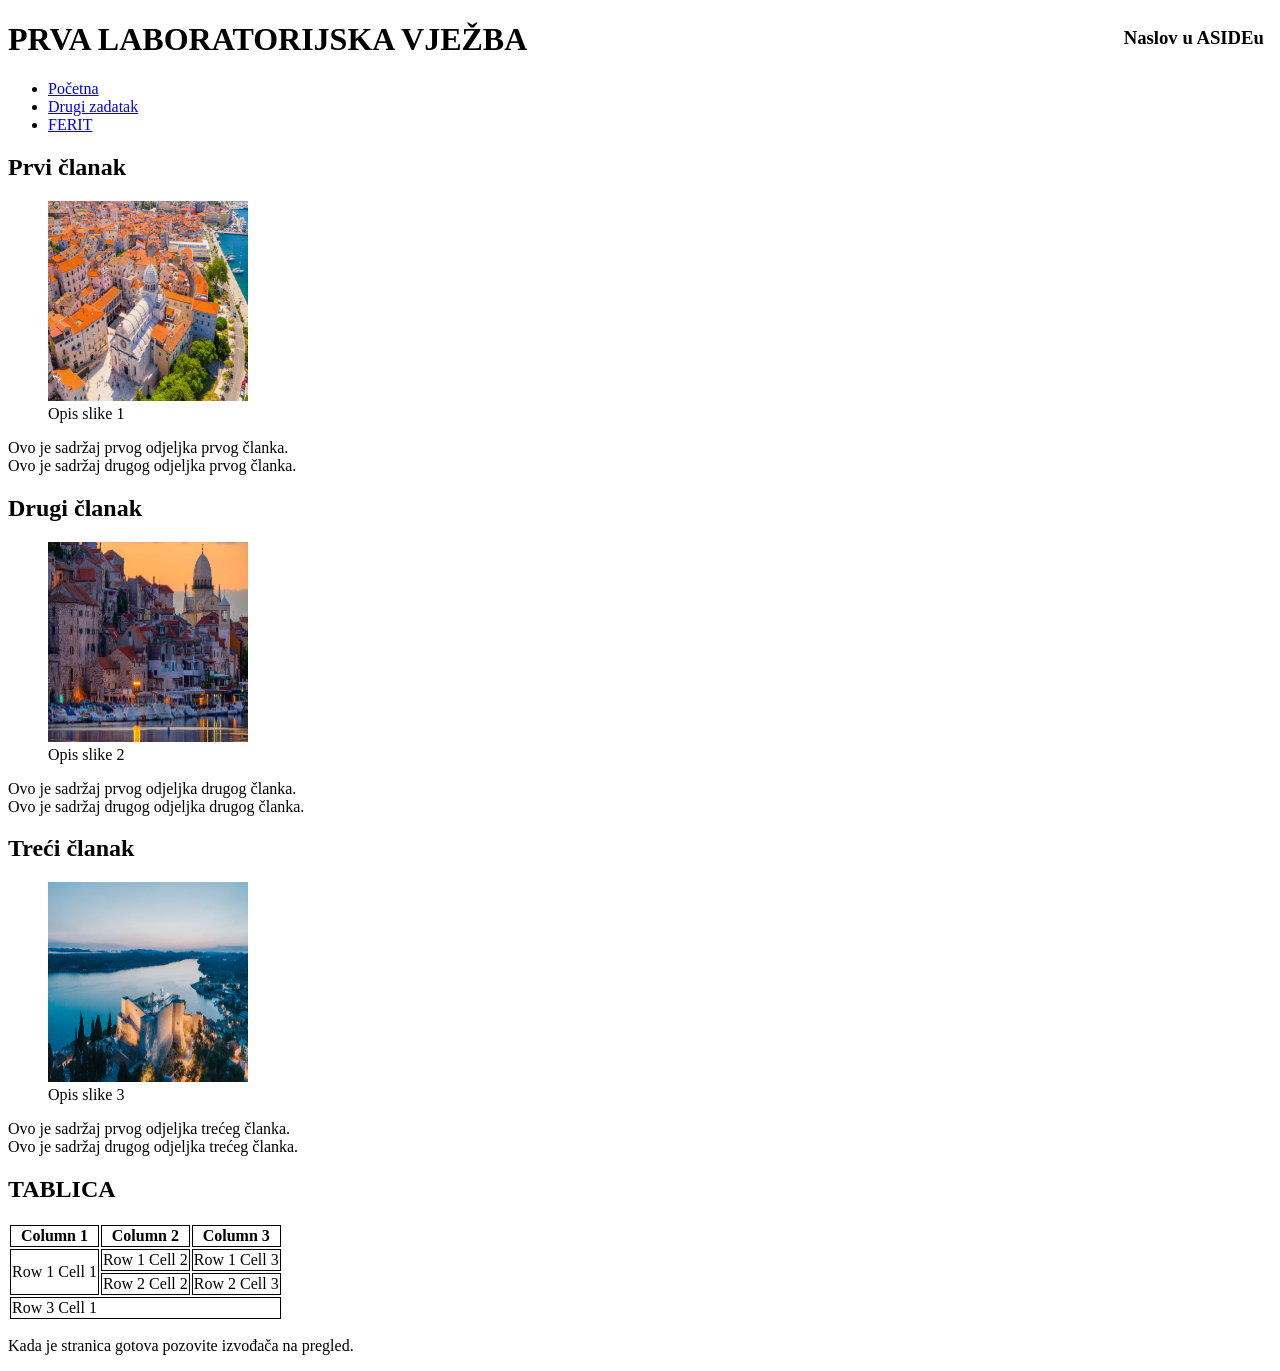
<file: exercise1/index.html>
<!DOCTYPE html>
<html>
  <head>
    <meta charset="utf-8" />
    <title>Prvi LV</title>
    <meta name="description" content="" />
    <meta name="viewport" content="width=device-width, initial-scale=1" />
    <link rel="stylesheet" href="styles.css" />
  </head>
  <body>
    <header>
      <h1>Prva laboratorijska vježba</h1>
      <nav>
        <ul>
          <li><a href="#">Početna</a></li>
          <li>
            <a href="../exercise2/zadatak2_novkovic.html">Drugi zadatak</a>
          </li>
          <li>
            <a href="https://www.ferit.unios.hr/" target="_blank">FERIT</a>
          </li>
        </ul>
      </nav>
    </header>

    <main>
        <article class="article">
          <h2>Prvi članak</h2>
          <figure>
            <img class="article__sibenik1" src="images/sibenik.jpg" />
            <figcaption>Opis slike 1</figcaption>
          </figure>
          <section>Ovo je sadržaj prvog odjeljka prvog članka.</section>
          <section>Ovo je sadržaj drugog odjeljka prvog članka.</section>
        </article>

        <article class="article">
          <h2>Drugi članak</h2>
          <figure>
            <img class="article__sibenik2" src="images/sibenik2.jpg" />
            <figcaption>Opis slike 2</figcaption>
          </figure>
          <section>Ovo je sadržaj prvog odjeljka drugog članka.</section>
          <section>Ovo je sadržaj drugog odjeljka drugog članka.</section>
        </article>

        <article class="article">
          <h2>Treći članak</h2>
          <figure>
            <img class="article__sibenik3" src="images/sibenik3.jpg" />
            <figcaption>Opis slike 3</figcaption>
          </figure>
          <section>Ovo je sadržaj prvog odjeljka trećeg članka.</section>
          <section>Ovo je sadržaj drugog odjeljka trećeg članka.</section>
        </article>
        <article>
          <h1>Tablica</h1>
          <a href="https://m.sibenik.in/"></a>
          <table>
            <tr>
              <th>Column 1</th>

              <th>Column 2</th>

              <th>Column 3</th>
            </tr>

            <tr>
              <td rowspan="2">Row 1 Cell 1</td>

              <td>Row 1 Cell 2</td>

              <td>Row 1 Cell 3</td>
            </tr>

            <tr>
              <td>Row 2 Cell 2</td>

              <td>Row 2 Cell 3</td>
            </tr>

            <tr>
              <td colspan="3">Row 3 Cell 1</td>
            </tr>
          </table>
        </article>

        <aside>
          <div class="aside"><h3>Naslov u ASIDEu</h3></div>
        </aside>
    </main>
    <footer>
      <p>Kada je stranica gotova pozovite izvođača na pregled.</p>
    </footer>
  </body>
</html>
</file>
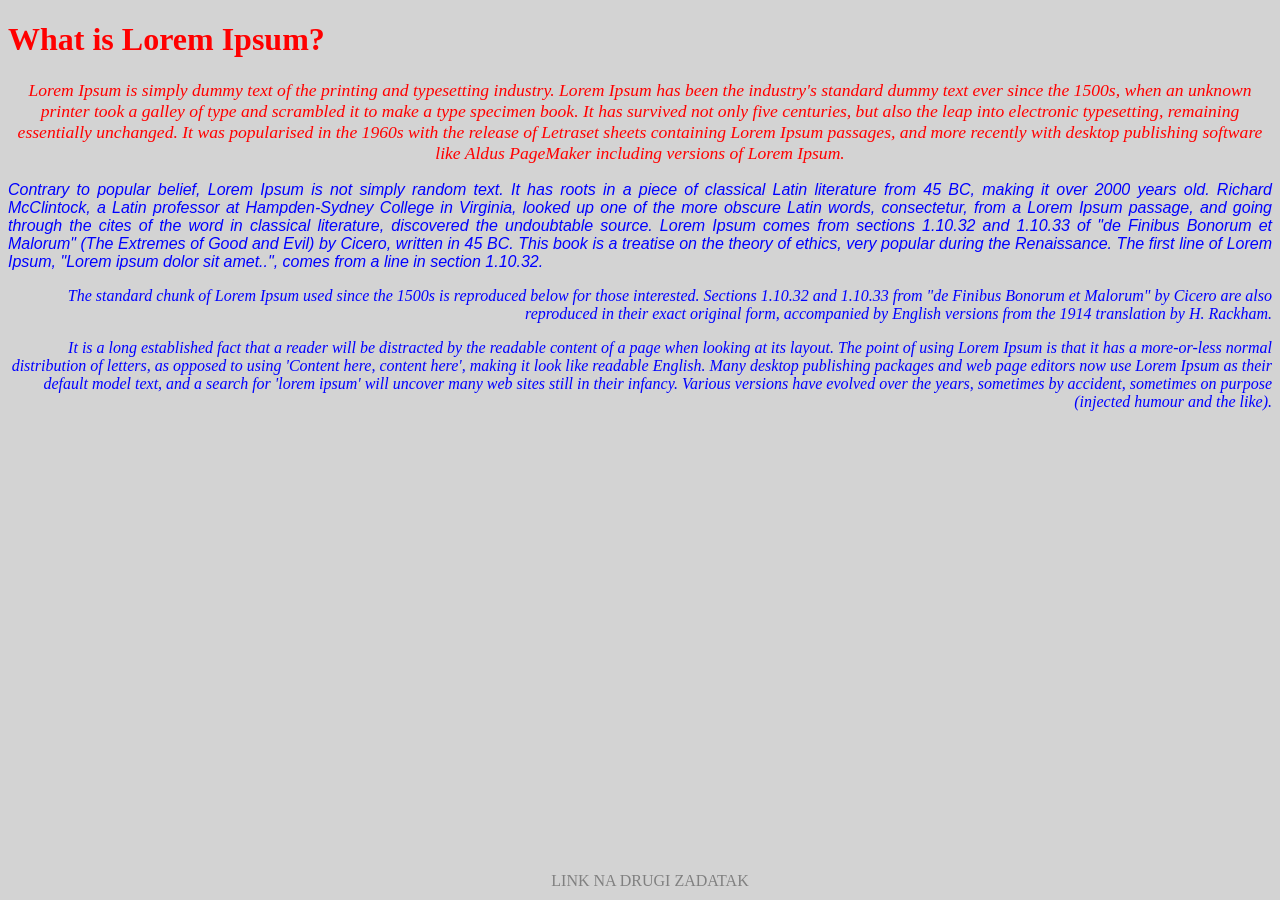
<file: exercise 3/prvi.html>
<!DOCTYPE html>
<html lang="en">
<head>
    <meta charset="UTF-8">
    <meta name="viewport" content="width=device-width, initial-scale=1.0">
    <title>Third Exercise</title>
    <link rel="stylesheet" href="oblikovanje.css">
</head>
<body>
    <h1 style="color: red;">What is Lorem Ipsum?</h1>
    <p id="odlomak1">Lorem Ipsum is simply dummy text of the printing and typesetting industry. Lorem Ipsum has
        been the industry's standard dummy text ever since the 1500s, when an unknown printer took
        a galley of type and scrambled it to make a type specimen book. It has survived not only five
        centuries, but also the leap into electronic typesetting, remaining essentially unchanged. It was
        popularised in the 1960s with the release of Letraset sheets containing Lorem Ipsum passages,
        and more recently with desktop publishing software like Aldus PageMaker including versions of
        Lorem Ipsum.
    </p>
    <p id="odlomak2">
        Contrary to popular belief, Lorem Ipsum is not simply random text. It has roots in a piece of
        classical Latin literature from 45 BC, making it over 2000 years old. Richard McClintock, a Latin
        professor at Hampden-Sydney College in Virginia, looked up one of the more obscure Latin
        words, consectetur, from a Lorem Ipsum passage, and going through the cites of the word in
        classical literature, discovered the undoubtable source. Lorem Ipsum comes from sections
        1.10.32 and 1.10.33 of "de Finibus Bonorum et Malorum" (The Extremes of Good and Evil) by
        Cicero, written in 45 BC. This book is a treatise on the theory of ethics, very popular during the
        Renaissance. The first line of Lorem Ipsum, "Lorem ipsum dolor sit amet..", comes from a line in
        section 1.10.32.
    </p>
    <p>
        The standard chunk of Lorem Ipsum used since the 1500s is reproduced below for those
        interested. Sections 1.10.32 and 1.10.33 from "de Finibus Bonorum et Malorum" by Cicero are
        also reproduced in their exact original form, accompanied by English versions from the 1914
        translation by H. Rackham.
    </p>
    <p>
        It is a long established fact that a reader will be distracted by the readable content of a page
        when looking at its layout. The point of using Lorem Ipsum is that it has a more-or-less normal
        distribution of letters, as opposed to using 'Content here, content here', making it look like
        readable English. Many desktop publishing packages and web page editors now use Lorem
        Ipsum as their default model text, and a search for 'lorem ipsum' will uncover many web sites
        still in their infancy. Various versions have evolved over the years, sometimes by accident,
        sometimes on purpose (injected humour and the like).
    </p>
    <footer>
        <a href="/exercise4/drugi.html">LINK NA DRUGI ZADATAK</a>
    </footer>
</body>
</html>
</file>
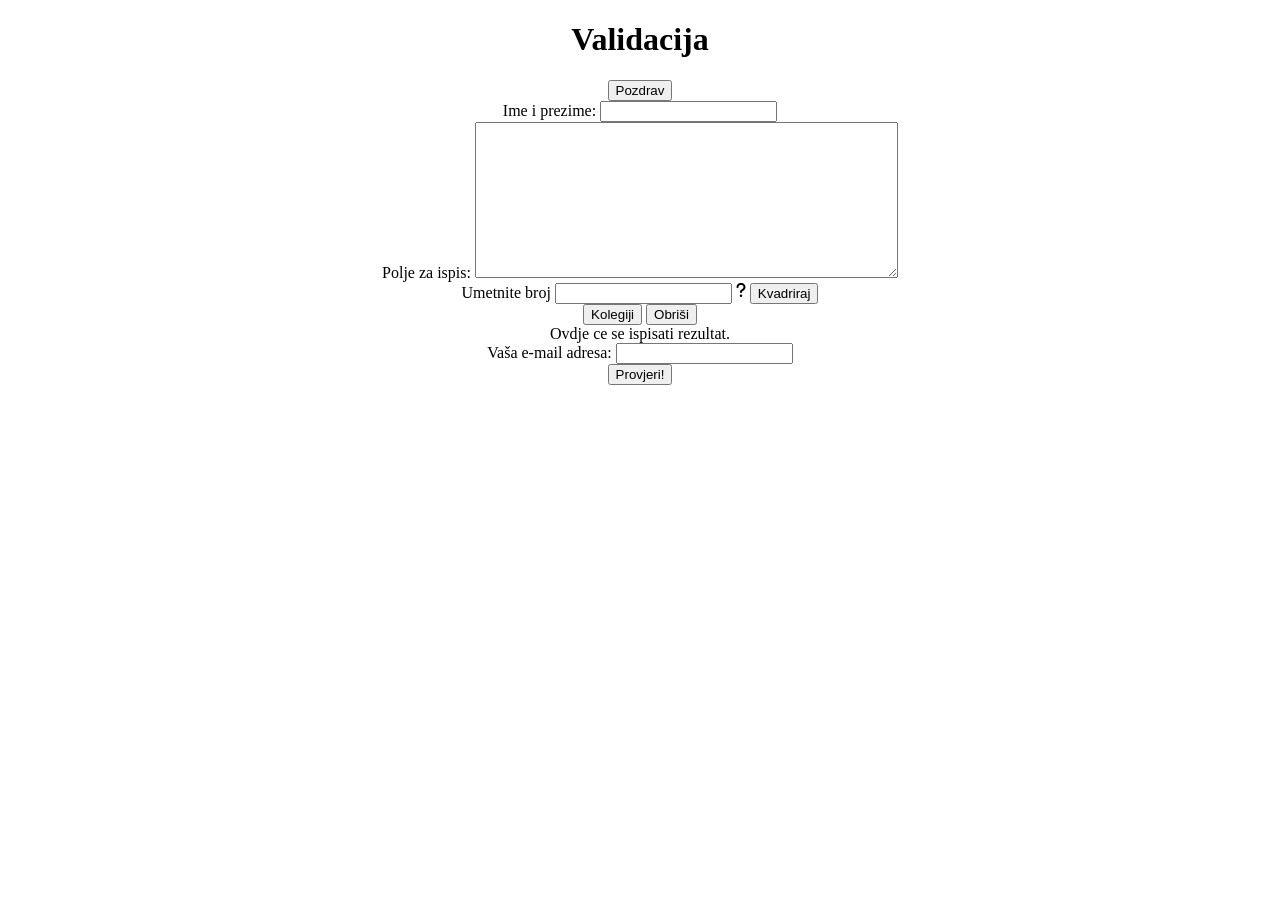
<file: exercise 7/lv4_zadatak2novkovic.html>
<!DOCTYPE html>
<html lang="en">
<head>
    <meta charset="UTF-8">
    <meta name="viewport" content="width=device-width, initial-scale=1.0">
    <link rel="stylesheet" href="css.css">
    <title>Validacija</title>
    <script>
        function pozdrav(){
            let numberOfAlerts = 5;
            for(let i = numberOfAlerts-1; i>=0; i--){
                alert(`Imate još ${i} upozorenja`);
            }
        }

        function validacija(){
            let name = document.getElementById("name").value;
            let textArea = document.getElementById("Novkovic").value;
            let email = document.getElementById("email").value;
            let emailRegex = /^[A-Za-z0-9._%+-]+@[A-Za-z0-9.-]+\.[A-Za-z]{2,}$/;
            name = name.split(" ");
            if(name == 0){
                alert("Morate upisati ime i prezime!");
                return;
            }

            if(textArea.length < 30){
                alert("Polje za upis mora imati minimalno 30 znakova!");
            }

            if (!email.match(emailRegex)) {
                let errorMessages = [];

                if (!/^[A-Za-z0-9._%+-]+/.test(email)) {
                errorMessages.push("Minimalno 2 znaka prije @! \n");
                }

                if (!/@/.test(email)) {
                errorMessages.push("Nedostaje znak @! \n");
                }

                if (!/[A-Za-z0-9.-]+@/.test(email)) {
                errorMessages.push("Minimalno 2 znaka nakon @! \n");
                }

                if (!/\.[A-Za-z]{2,}$/.test(email)) {
                errorMessages.push("Nedostaje točka ili minimalno 2 znaka nakon točke!");
                }
                alert("E-mail adresa nije ispravna:\n" + errorMessages.join("\n"));
                return;
            }
        
            confirm(`Vaše ime je ${name[0]}, prezime ${name[1]}, a e-mail adresa je ${email}`);
            
        }
        function square(){
            let number = document.getElementById("number").value;
            let output = document.getElementById("ispis");

            if(number > 10 || number < 1){
                alert("Broj treba biti u intervalu [1,10]")
            }
            else{
                output.innerHTML = `Kvadrirani broj iznosi ${number*number}`;
            }
        }

        function kolegijiPrint(){
            let kolegiji = [];
            kolegiji.push("OET");
            kolegiji.push("WEB");
            kolegiji.push("OOP");
            kolegiji.push("M&S");
            kolegiji.push("Matematika");
            kolegiji.push("Programiranje 1");
            kolegiji.push("Programiranje 2");
            kolegiji.push("Fizika");
            for(let broj_kolegija in kolegiji){
                document.getElementById('Novkovic').value+=("Kolegij broj [" + broj_kolegija);
                document.getElementById('Novkovic').value+=("]: "+ kolegiji[broj_kolegija] + "\n")
            }
        }

        function clearText(){
            document.getElementById("Novkovic").value = "";
        }
    </script>
</head>
<body>
    <h1>Validacija</h1>
    <div>
        <form action="" method="post">
            <input type="button" value="Pozdrav" ondblclick="pozdrav()">
            <br>
            <label for="name">Ime i prezime: </label>
            <input type="text" name="name" id="name">
            <br>
            <label for="Novkovic">Polje za ispis: </label>
            <textarea cols="50" rows="10" id="Novkovic" name="Novkovic"></textarea>
            <br>
            <label for="number">Umetnite broj</label>
            <input type="number" name="number" id="number">
            <svg id="questionMark" xmlns="http://www.w3.org/2000/svg" height="1em" viewBox="0 0 320 512"><path d="M80 160c0-35.3 28.7-64 64-64h32c35.3 0 64 28.7 64 64v3.6c0 21.8-11.1 42.1-29.4 53.8l-42.2 27.1c-25.2 16.2-40.4 44.1-40.4 74V320c0 17.7 14.3 32 32 32s32-14.3 32-32v-1.4c0-8.2 4.2-15.8 11-20.2l42.2-27.1c36.6-23.6 58.8-64.1 58.8-107.7V160c0-70.7-57.3-128-128-128H144C73.3 32 16 89.3 16 160c0 17.7 14.3 32 32 32s32-14.3 32-32zm80 320a40 40 0 1 0 0-80 40 40 0 1 0 0 80z"/>
                <title>Uneseni broj mora biti izmedu 1 i 10!</title>
            </svg>
            <input type="button" value="Kvadriraj" onclick="square()" id="kvadriraj" name="kvadriraj" required>
            <br>
            <input type="button" value="Kolegiji" id="kolegiji" name="kolegiji" onmouseup="kolegijiPrint()">

            <input type="button" value="Obriši" id="obrisi" name="obrisi" onclick="clearText()">
            <br>
            <label name="ispis" id="ispis">Ovdje ce se ispisati rezultat.</label>
            <br>
            <label for="email">Vaša e-mail adresa: </label>
            <input type="email" name="email" id="email">
            <br>
            <input type="button" id="provjeri" name="provjeri" value="Provjeri!" onclick="validacija()">
        </form>
    </div>
</body>
</html>
</file>
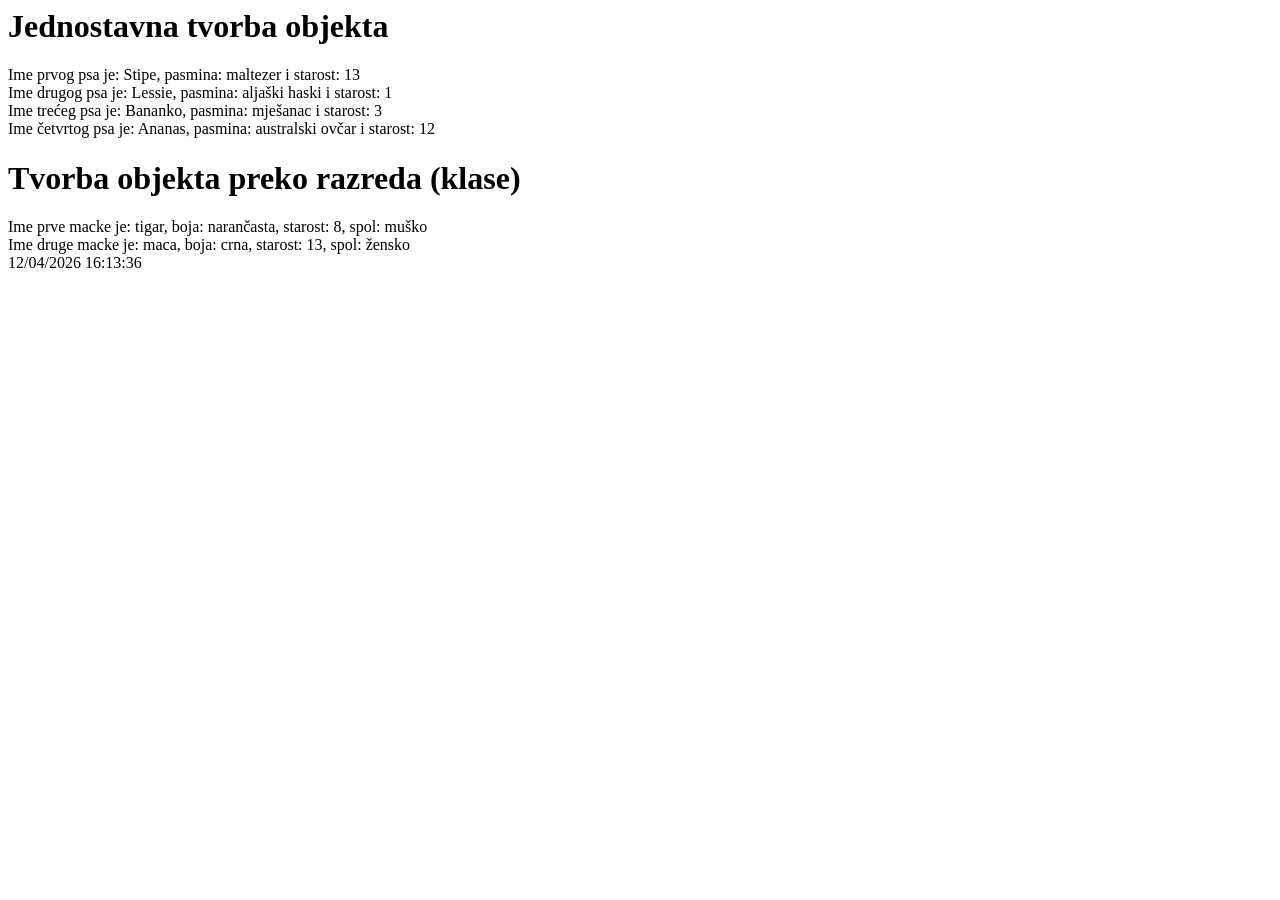
<file: exercise 7/lv4_zadatak3novkovic.html>
<html>
<head>
    <title>JavaScript</title>
</head>
<body>
<h1>Jednostavna tvorba objekta</h1>
    <script src="lv4.js"></script>
    <script>
        var bijeli={ime:"Stipe", pasmina:"maltezer", starost:13};
        var bijeli2={ime:"Lessie", pasmina:"aljaški haski", starost:1};
        var pas3={ime:"Bananko", pasmina:"mješanac", starost:3};
        var pas4={ime:"Ananas", pasmina:"australski ovčar", starost:12};
        document.write(
        "Ime prvog psa je: " + bijeli.ime
        + ", pasmina: " + bijeli.pasmina
        + " i starost: " + bijeli.starost + "<br>");
        document.write(
        "Ime drugog psa je: " + bijeli2.ime
        + ", pasmina: " + bijeli2.pasmina
        + " i starost: " + bijeli2.starost + "<br>");
        document.write(
        "Ime trećeg psa je: " + pas3.ime
        + ", pasmina: " + pas3.pasmina
        + " i starost: " + pas3.starost + "<br>");
        document.write(
        "Ime četvrtog psa je: " + pas4.ime
        + ", pasmina: " + pas4.pasmina
        + " i starost: " + pas4.starost + "<br>");
    </script>
    <h1>Tvorba objekta preko razreda (klase)</h1>
    <script>
        var tigar = new Macka("tigar", "narančasta", "8", "muško");
        var macka = new Macka("maca", "crna", "2", "žensko");
        macka.setDob("13");

        document.write(
        "Ime prve macke je: " + tigar.ime
        + ", boja: " + tigar.boja
        + ", starost: " + tigar.dob 
        +  ", spol: " + tigar.spol + "<br>");

        document.write(
        "Ime druge macke je: " + macka.ime
        + ", boja: " + macka.boja
        + ", starost: " + macka.dob 
        +  ", spol: " + macka.spol + "<br>");

        let lastModified = document.lastModified;
        
        document.write(
            lastModified
        )
    </script>

    <p id="lastModified">&nbsp;</p>
</body>
</html>
</file>
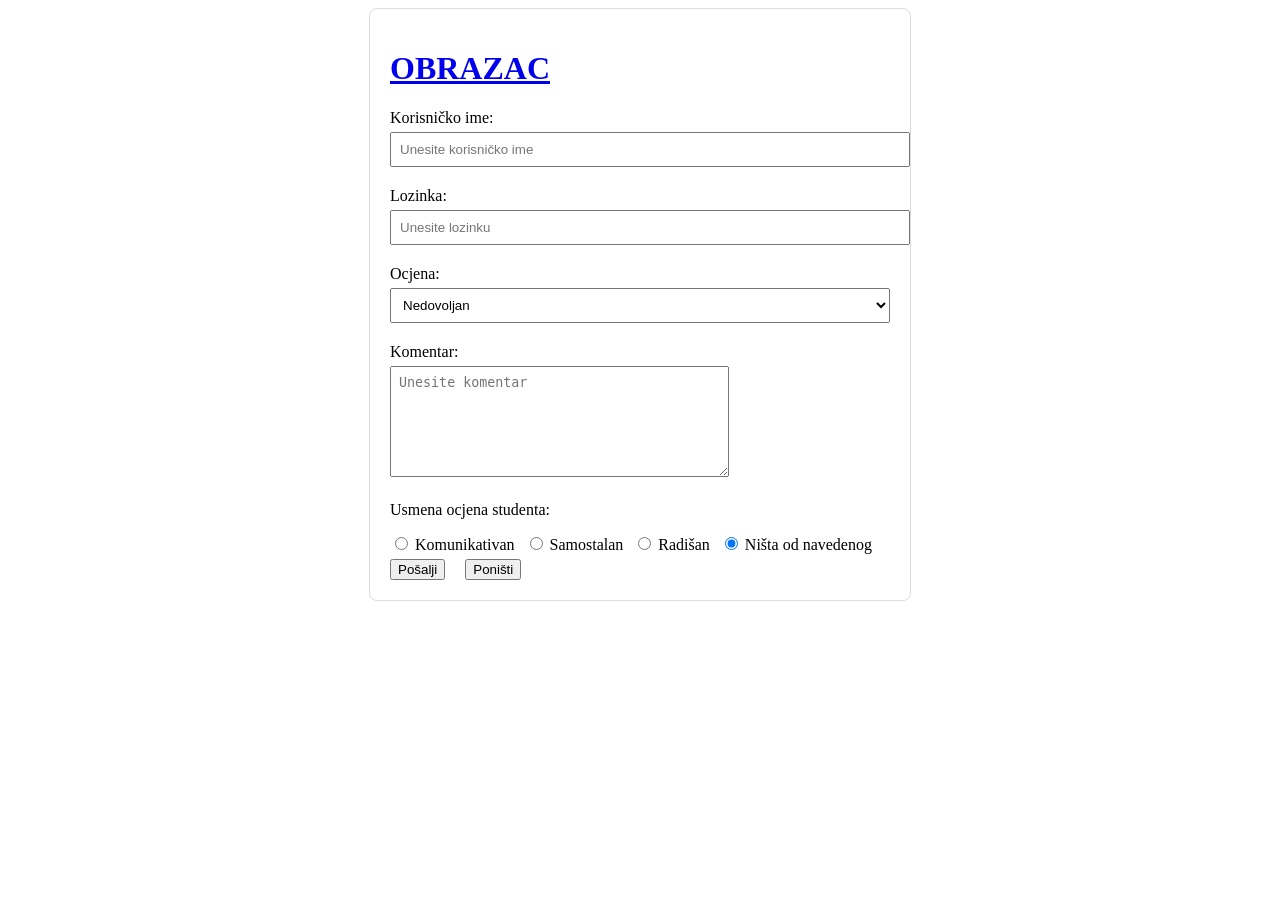
<file: exercise2/zadatak2_novkovic.html>
<!DOCTYPE html>
<html lang="en">
  <head>
    <meta charset="UTF-8" />
    <meta name="viewport" content="width=device-width, initial-scale=1.0" />
    <title>Document</title>
    <link rel="stylesheet" href="styles2.css" />
  </head>
  <body>
    <div class="form-container">
      <h1><a href="../exercise1/index.html">OBRAZAC</a></h1>
      <form>
        <label for="korisnicko_ime">Korisničko ime:</label>
        <input
          type="text"
          id="korisnicko_ime"
          name="korisnicko_ime"
          maxlength="15"
          placeholder="Unesite korisničko ime"
          required
        />

        <label for="lozinka">Lozinka:</label>
        <input
          type="password"
          id="lozinka"
          name="lozinka"
          maxlength="15"
          placeholder="Unesite lozinku"
          required
        />

        <label for="ocjena">Ocjena:</label>
        <select id="ocjena" name="ocjena" required>
          <option value="nedovoljan">Nedovoljan</option>
          <option value="dovoljan">Dovoljan</option>
          <option value="dobar">Dobar</option>
          <option value="vrlo_dobar">Vrlo dobar</option>
          <option value="izvrstan">Izvrstan</option>
        </select>

        <label for="komentar">Komentar:</label>
        <textarea
          id="komentar"
          name="komentar"
          rows="7"
          cols="40"
          placeholder="Unesite komentar"
        ></textarea>

        <label>Usmena ocjena studenta:</label>
        <div class="radio-group">
          <label
            ><input
              type="radio"
              name="ocjena_student"
              value="komunikativan"
              required
            />
            Komunikativan</label
          >
          <label
            ><input type="radio" name="ocjena_student" value="samostalan" />
            Samostalan</label
          >
          <label
            ><input type="radio" name="ocjena_student" value="radišan" />
            Radišan</label
          >
          <label
            ><input type="radio" name="ocjena_student" value="ništa" checked />
            Ništa od navedenog</label
          >
        </div>

        <div class="buttons">
          <button type="submit">Pošalji</button>
          <button type="reset">Poništi</button>
        </div>
      </form>
    </div>
  </body>
</html>
</file>
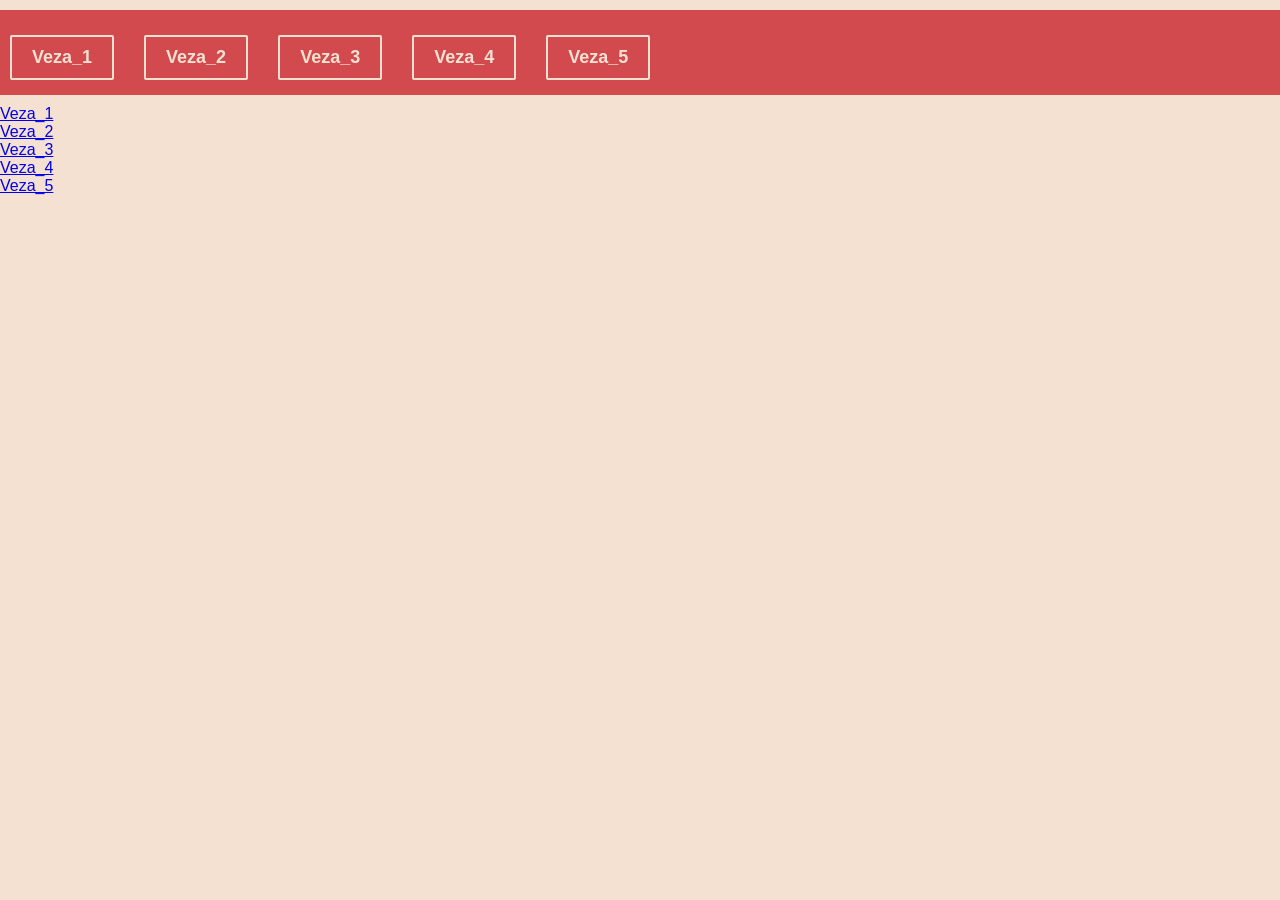
<file: exercise4/drugi.html>
<!DOCTYPE html>
<html lang="en">
<head>
    <meta charset="UTF-8">
    <meta name="viewport" content="width=device-width, initial-scale=1.0">
    <title>Document</title>
    <link rel="stylesheet" href="oblikovanje2.css">
</head>
<body>
    <div id="prvi">
        <ul class="horizontalna" id="prvi">
            <li><a href="treci.html">Veza_1</a></li>
            <li><a href="treci.html">Veza_2</a></li>
            <li><a href="treci.html">Veza_3</a></li>
            <li><a href="treci.html">Veza_4</a></li>
            <li><a href="treci.html">Veza_5</a></li>
        </ul>
    </div>
    <div id="drugi">
        <ul>
            <li><a href="treci.html">Veza_1</a></li>
            <li><a href="treci.html">Veza_2</a></li>
            <li><a href="treci.html">Veza_3</a></li>
            <li><a href="treci.html">Veza_4</a></li>
            <li><a href="treci.html">Veza_5</a></li>
        </ul>
    </div>
</body>
</html>
</file>
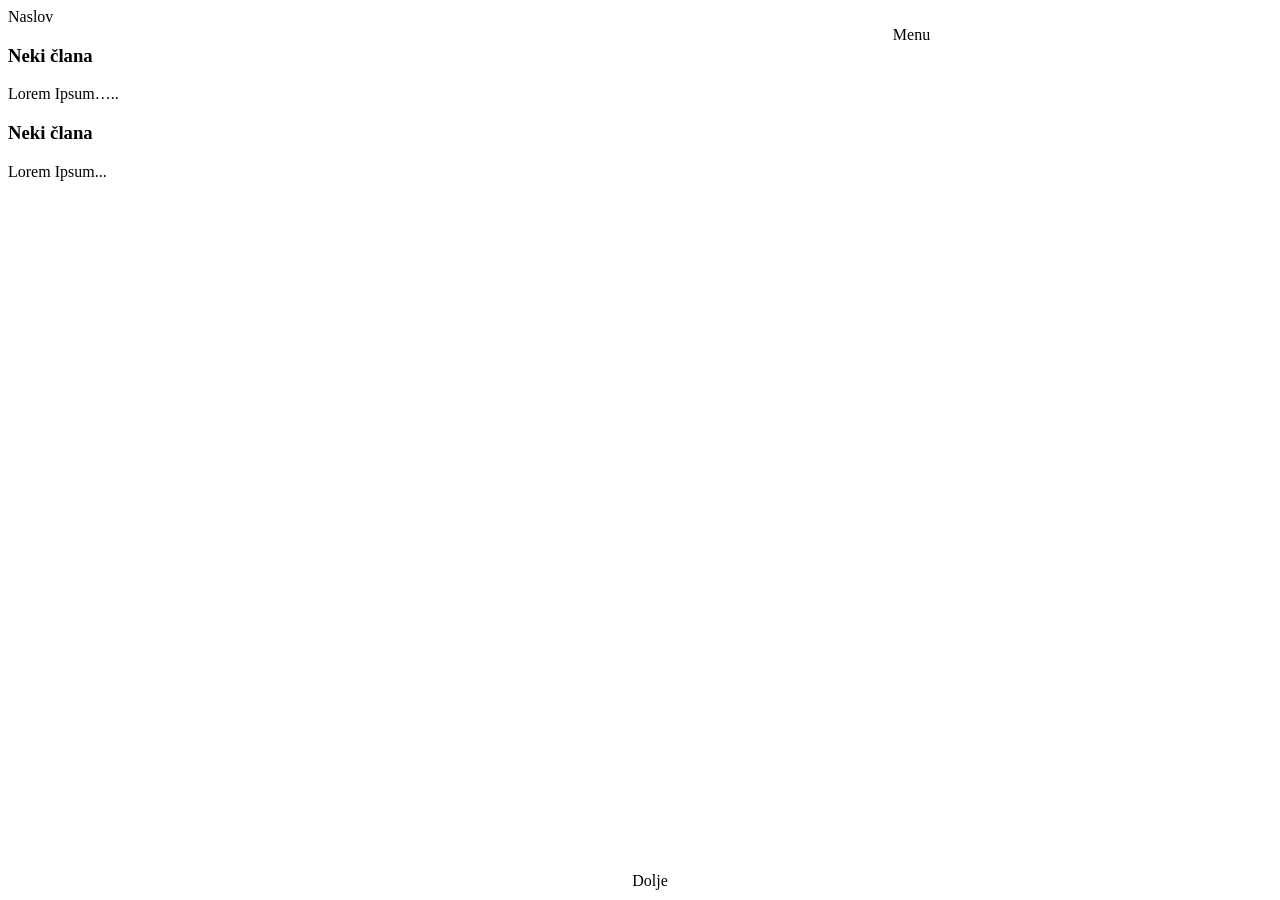
<file: exercise4/treci.html>
<!DOCTYPE html>
<head>
<title></title>
<style>
    aside { 
        float: right;
        width: 30%;
    }

    main {
        float: left;
        width: 65%
    }

    footer {
        position: fixed;
        left: 0;
        bottom: 0;
        width: 100%;
        padding: 10px;
        text-align: center;
    }
</style>
</head>
<body>
    <header>Naslov</header>
        <main>
<section>
    <article>
        <h1>Neki člana</h1>
            <p>Lorem Ipsum…..</p>
    </article>
    <article>
        <h1>Neki člana</h1>
            <p>Lorem Ipsum...</p>
    </article>
</section>
</main>
<aside>Menu</aside>
<footer>Dolje</footer>
</body>
</html>
</file>
<file: exercise1/styles.css>
h1 {
  text-transform: uppercase;
}

.article img {
  width: 200px;
  height: 200px;
}

table th,
table td {
  border: 1px solid black;
}

.aside {
  position: absolute;
  top: 8px;
  right: 16px;
}/*# sourceMappingURL=styles.css.map */
</file>
<file: exercise 3/oblikovanje.css>
* {
    background-color: lightgray;
}

p {
    font-family: "Comic Sans MS", "Comic Sans", cursive;
    font-style: italic;
    font-size: 16px;
    text-align: right;
    color: blue;
}

#odlomak1 {
    font-family: 'Times New Roman', Times, serif;
    text-align: center;
    color: red;
    font-size: 110%;
}

#odlomak2 {
    font-family: Verdana, Geneva, Tahoma, sans-serif;
    text-align: justify;
}

a {
    color: gray;
    text-decoration: none;
}

a:hover {
    color: yellow;
}

footer {
    position: fixed;
    left: 0;
    bottom: 0;
    width: 100%;
    padding: 10px;
    text-align: center;
}
</file>
<file: exercise 7/css.css>
form{
    text-align: center;
}

h1{
    text-align: center;
}
</file>
<file: exercise2/styles2.css>
.form-container {
  max-width: 500px;
  margin: auto;
  padding: 20px;
  border: 1px solid #ddd;
  border-radius: 8px;
}
.form-container label {
  display: block;
  margin: 10px 0 5px;
}
.form-container input[type=text],
.form-container input[type=password],
.form-container select,
.form-container textarea {
  width: 100%;
  padding: 8px;
  margin-bottom: 10px;
}
.form-container textarea {
  width: calc(100% - 16px);
}
.form-container #komentar {
  width: 40ch;
  height: 7em;
}
.form-container .radio-group {
  display: flex;
  flex-wrap: wrap;
  gap: 10px;
}
.form-container .buttons {
  display: flex;
  gap: 20px;
}/*# sourceMappingURL=styles2.css.map */
</file>
<file: exercise4/oblikovanje2.css>
* {
    margin: 0;
    padding: 0;
    box-sizing: border-box;
}

body {
    font-family: Arial, sans-serif;
    background-color: #f4e1d2;
}

#prvi {
    background-color: #d2494e;
    margin: 10px 0;
}

.horizontalna {
    margin: 25px;
    display: flex;
    list-style: none;
}

.horizontalna li {
    margin-top: 25px;
    margin-bottom: 15px;
    margin-right: 20px;
    margin-left: 10px;
}

.horizontalna li a {
    border: 2px solid #f4e1d2;
    border-radius: 2px;
    color: #f4e1d2;
    background: transparent;
    text-decoration: none;
    font-weight: bold;
    font-size: 18px;
    padding: 10px 20px;
    display: inline-block;
}

.horizontalna li a:hover {
    background-color: #d2494e;
    border-color: #d2494e;
    border-style: dashed;
}

.horizontalna li a:active {
    color: #ffff;
    background-color:  #f4e1d2;
    border: 2px solid white;
}

.horizontalna li a:visited {
    color: #ffddcc;
    border-color: #ffddcc;
    background-color:  #7a3b3e;
}
</file>
